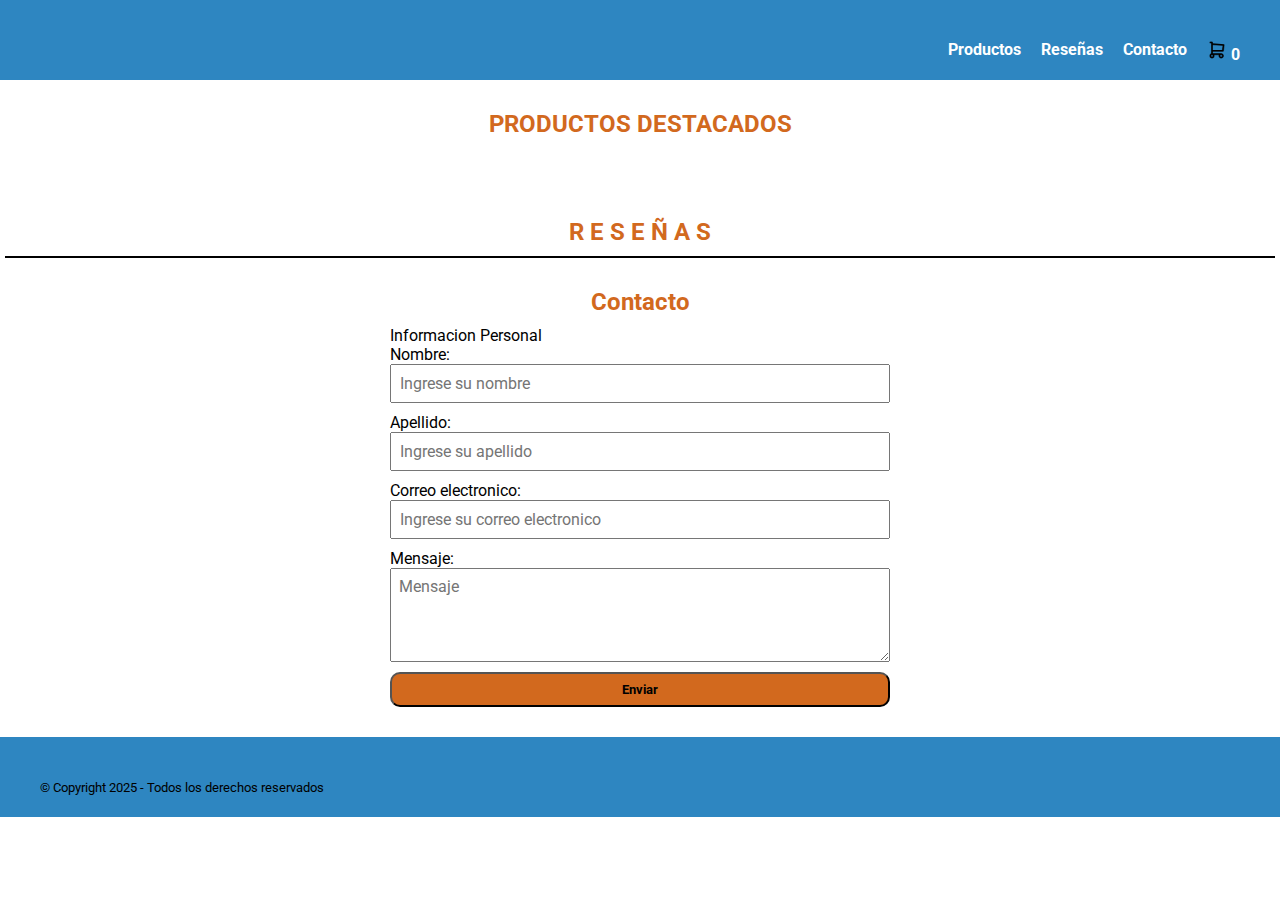
<file: index.html>
<!DOCTYPE html>
<html lang="es">
<head>
    <meta charset="UTF-8">
    <meta name="viewport" content="width=device-width, initial-scale=1.0">
    <title>Proyecto Final</title>
    <link rel="stylesheet" href="assets/css/style.css">
    <link rel="shortcut icon" href="assets/img/favicon.ico" type="image/x-icon">

    <link rel="preconnect" href="https://fonts.googleapis.com">
    <link rel="preconnect" href="https://fonts.gstatic.com" crossorigin>
    <link href="https://fonts.googleapis.com/css2?family=Roboto:ital,wght@0,100..900;1,100..900&display=swap" rel="stylesheet">
</head>

<body>
    <header>
        <nav>
            <ul class="nav-list">
               <li><a href="#productos">Productos</a></li>
               <li><a href="#reseñas">Reseñas</a></li>
               <li><a href="#contacto">Contacto</a></li>
               <li><a href="assets/pages/carrito.html"><img src="assets/icon/shopping-cart.png" width="20px" alt="">
                    <span id="contador-carrito">0</span>
                    </a>
                </li>
            </ul>
            
        </nav>
    </header>
    <main>
        
        <section id="productos" >
                <h2 class="titulo">PRODUCTOS DESTACADOS</h2>
                <div class="productos" id="contenedor-productos">              
                    
            </div>
        </section> 
            <section id="reseñas">

                <h2 class="titulo">R E S E Ñ A S</h2>
                <div class="grid-reseñas" id="contenedor-reseñas">           


                </div> 
            </section>
            <section id="contacto">
                <h2 class="titulo">Contacto</h2>
                <div class="contacto">
                    <form class="formulario" action="https://formspree.io/f/xkgrdggk" method="post">
                        <fieldset>
                            <legend>Informacion Personal</legend>
                            <div class="campo">
                                <label for="nombre">Nombre: </label>
                                <input type="text" name="nombre" id="nombre" placeholder="Ingrese su nombre" required>
                           </div>
                           <div class="campo">
                                <label for="apellido">Apellido: </label>
                                <input type="text" name="apellido" id="apellido" placeholder="Ingrese su apellido" required>
                           </div>
                           <div class="campo">
                                <label for="mail">Correo electronico: </label>
                                <input type="email" name="mail" id="mail" placeholder="Ingrese su correo electronico" required>
                           </div>
                           <div class="campo">
                               <label for="mensaje">Mensaje:  </label>
                                <textarea name="mensaje" id="mensaje" rows="4" cols="40" placeholder="Mensaje" required></textarea>
                        </div>
                            <button type="submit" class="boton">Enviar</button>
                        </fieldset>
                       
                    
                    </form>
                </div>
            </section>
            </main>
    <footer>
       <small>&copy; Copyright  2025 - Todos los derechos reservados</small>

    </footer>
    <script src="assets/js/productos.js"></script>
    <script src="assets/js/reseñas.js"></script>
</body>
</html>
</file>
<file: assets/css/style.css>
:root{
    --color-principal:#2e86c1;
    --color-secundario:#d2691e;
    --color-btn-hover:#e07b33;
}
*{
    margin: 0;
    padding: 0;
    box-sizing: border-box;
    font-family: "Roboto", sans-serif;
    
}

header{
    position:sticky;
    top: 0;
    background-color: var(--color-principal);
    text-align: center;
    padding: 40px;
    height: 80px;
    
}

.nav-list{
    list-style: none;
    padding: 0;
    display: flex;
    justify-content: flex-end;    
    gap: 20px;
    
  
}

nav ul li a{
    color: white;
    text-decoration: none;
    font-weight: bold;
}
nav ul li a:hover{
    color: var(--color-secundario);
}




.productos{
    display: flex;    
    flex-wrap: wrap;    
    justify-content: center;  
    gap: 15px;
    padding: 20px;
}

.producto {
  display: flex;
  flex-direction: column;
  justify-content: space-between;
  align-items: center;
  flex: 1 1 220px;
  height: 370px;   
  padding: 20px;
  min-width: 220px;
  max-width: 300px;
  transition: transform 0.3s ease, box-shadow 0.3s ease;

}

.producto:hover {
  transform: scale(1.03); /* agranda un poco la card */
  box-shadow: 0px 4px 15px rgba(0, 0, 0, 0.2); 
}

.producto h2 {
  min-height: 3em; 
  margin: 0.5em 0;  
  overflow: hidden;
  text-overflow: ellipsis;
  font-size: 1rem;
}


.producto img{
    width: 150px;
    transition: transform 0.3s ease;

}

.producto:hover img {
  transform: scale(1.1); /* agranda la imagen dentro de la card */
}


.boton{

    
    padding: 8px;
    background-color: var(--color-secundario);
    border-radius: 10px;
    cursor: pointer;
    font-weight: bold;
    transition: transform 0.4s ease;

}

.boton:hover{
   background-color: var(--color-btn-hover) ;
   transform: scale(1.1);
   transition: background-color 0.3s, color 0.3s;

}

.botonCarrito{
 
    margin: 10px;
    padding: 8px;
    background-color: var(--color-principal);
    border-radius: 10px;
    cursor: pointer;    
    font-weight: bold;
    transition: transform 0.4s ease;
}

.botonCarrito:hover{
    background-color: var(--color-btn-hover) ;
   transform: scale(1.1);
   transition: background-color 0.3s, color 0.3s;
}

.grid-reseñas{
    display: grid;
    grid-template-columns: 1fr 1fr;
    gap: 10px;
    border: 1px solid black;
    margin: 5px 5px 30px 5px;
   
    }
.reseña{
    border: 1px solid black;
    padding: 5px ;  
}
.titulo{
    text-align: center;
    color:var(--color-secundario);
    margin:30px 0 10px 0;
}

.formulario{
    display:flex;
    flex-direction: column;
    align-items: center;
    margin: 5px 5px 30px 5px;  
}

fieldset {
  border: none;
  display: flex;
  flex-direction: column;
  gap: 10px;
  width: 100%;
  max-width: 500px;
 
}
.campo{
    display: flex;
    flex-direction: column;
}

input, textarea {
  padding: 8px;
  font-size: 1rem;
  width: 100%;

}


footer{
    background-color:var(--color-principal);
    padding: 40px;
    height: 80px;

}

@media (max-width:520px){

   fieldset {
    
    max-width: 450px;
    
    }
    .formulario{
        background-color: var(--color-principal);
    }
.grid-reseñas{
    display: grid;
    grid-template-columns: 1fr;
    gap: 10px;
    align-content: center;
    max-width: 450px;
}

header{
height: 100%;
}
.nav-list{
    display: flex;
    flex-direction: column;
    
}
}
</file>
